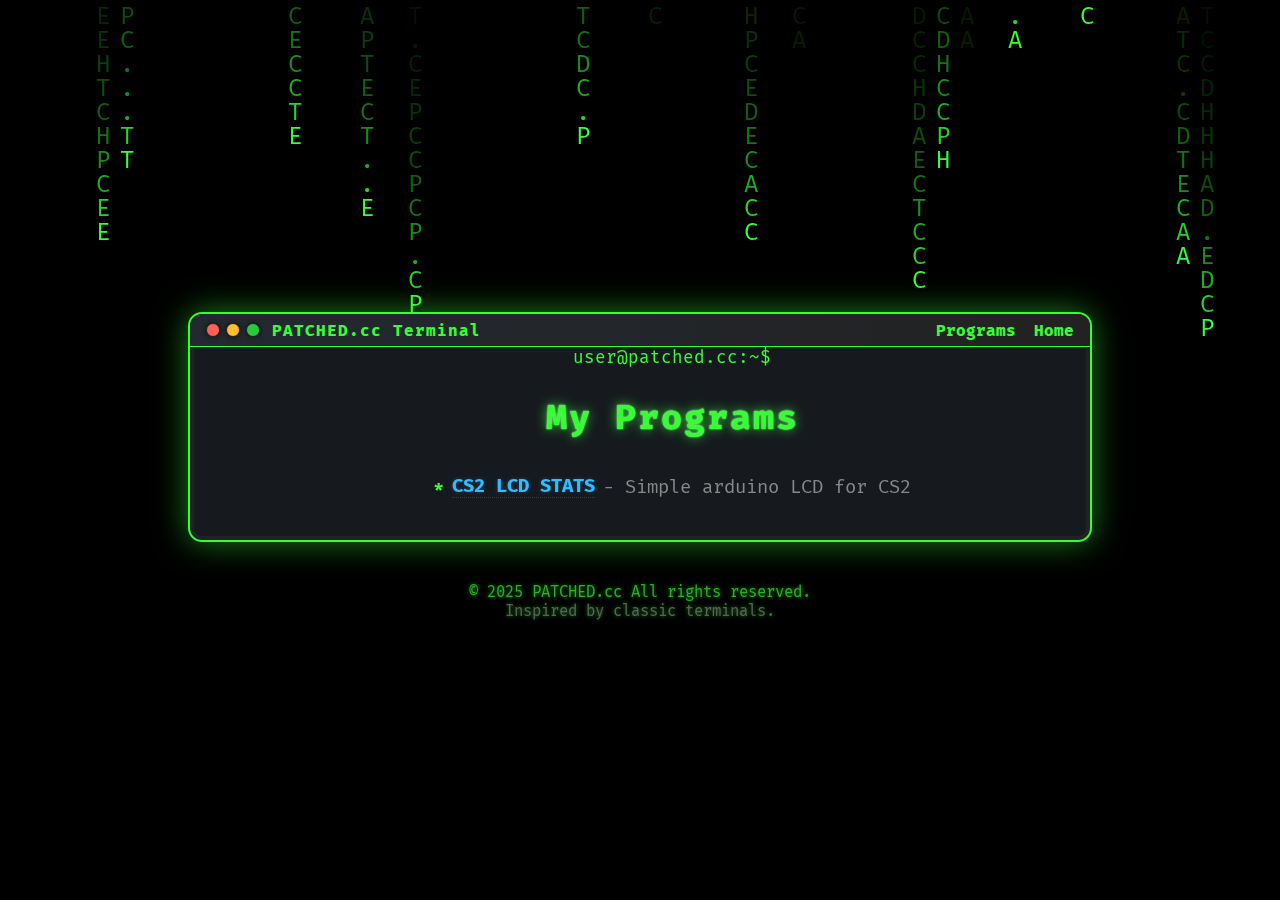
<file: arduino_projects.html>
<!DOCTYPE html>
<html lang="en">
<head>
    <meta name="viewport" content="width=device-width, initial-scale=1.0">
    <style>
      html, body { min-height: 100vh; }
      body { overflow-y: auto; }
      .terminal { max-width: 480px; margin: 32px auto 0 auto; width: 95vw; }
      .terminal-content { width: 100%; }
      @media (max-width: 600px) {
        .terminal { max-width: 99vw; margin: 8px auto 0 auto; border-radius: 8px; }
        .terminal-titlebar { font-size: 0.98rem; padding: 0 8px; }
        .terminal-header { font-size: 1.2rem; }
      }
    </style>
    <meta charset="UTF-8">
    <meta name="viewport" content="width=device-width, initial-scale=1.0">
    <title>PATCHED.cc - Arduino</title>
    <link href="https://fonts.googleapis.com/css2?family=Fira+Mono:wght@400;700&display=swap" rel="stylesheet">
    <link rel="stylesheet" href="style.css">
</head>
<body>
    <canvas id="matrix-bg" style="background:#000;"></canvas>
    <div class="terminal">
        <div class="terminal-titlebar">
            <div class="window-buttons">
                <div class="window-btn red"></div>
                <div class="window-btn yellow"></div>
                <div class="window-btn green"></div>
            </div>
            <span style="color:#33ff33;font-weight:bold;letter-spacing:1px;">PATCHED.cc Terminal</span>
            <nav style="margin-left:auto;display:flex;gap:18px;align-items:center;">
                <a href="programs.html" style="color:#33ff33;text-decoration:none;font-weight:bold;">Programs</a>
                <a href="index.html" style="color:#33ff33;text-decoration:none;font-weight:bold;">Home</a>
            </nav>
        </div>
        <div class="terminal-content" style="display:flex;flex-direction:column;align-items:center;">
            <div class="terminal-output" style="font-family:'Fira Mono',monospace;color:#33ff33;font-size:1.1rem;margin-bottom:10px;text-align:center;">user@patched.cc:~$</div>
            <div class="terminal-header">My Programs</div>
            <ul class="program-list">
                <li><span class="prompt">*</span> <a href="https://github.com/sirpatch/Arduino-Projects/tree/UNO_CS2_STATS_LCD">CS2 LCD STATS</a> <span style="color:#888;font-weight:normal;">- Simple arduino LCD for CS2</span></li>
                <!-- Add more programs as needed -->
            </ul>
        </div>
    </div>
    <footer>
        &copy; 2025 PATCHED.cc All rights reserved.<br>
        <span style="color:#888;">Inspired by classic terminals.</span>
    </footer>
<script>
// Redirect to thanks.html after download
function setupDownloadRedirects() {
    const downloadLinks = document.querySelectorAll('a[download]');
    downloadLinks.forEach(link => {
        link.addEventListener('click', function(e) {
            setTimeout(() => {
                window.location.href = 'thanks.html';
            }, 300);
        });
    });
}
setupDownloadRedirects();
// Matrix background with PATCHNET letters
const letters = "PATCHED.CC".split("");
const canvas = document.getElementById("matrix-bg");
const ctx = canvas.getContext("2d");
let width = window.innerWidth;
let height = window.innerHeight;
canvas.width = width;
canvas.height = height;
let fontSize = 24;
let columns = Math.floor(width / fontSize);
let drops = Array(columns).fill(1);
let dropDelays = Array(columns).fill(0).map(() => Math.floor(Math.random() * 40));
function drawMatrix() {
    ctx.globalAlpha = 0.18;
    ctx.fillStyle = "#000";
    ctx.fillRect(0, 0, width, height);
    ctx.globalAlpha = 1;
    ctx.font = fontSize + "px 'Fira Mono', 'Consolas', monospace";
    ctx.fillStyle = "#33ff33";
    for (let i = 0; i < columns; i++) {
        if (dropDelays[i] > 0) {
            dropDelays[i]--;
            continue;
        }
        let text = letters[Math.floor(Math.random() * letters.length)];
        ctx.fillText(text, i * fontSize, drops[i] * fontSize);
        if (Math.random() > 0.975) {
            drops[i] = 0;
            dropDelays[i] = Math.floor(Math.random() * 40);
        }
        drops[i]++;
        if (drops[i] * fontSize > height) {
            drops[i] = 0;
            dropDelays[i] = Math.floor(Math.random() * 40);
        }
    }
}
function resizeMatrix() {
    width = window.innerWidth;
    height = window.innerHeight;
    canvas.width = width;
    canvas.height = height;
    columns = Math.floor(width / fontSize);
    drops = Array(columns).fill(1);
    dropDelays = Array(columns).fill(0).map(() => Math.floor(Math.random() * 40));
}
window.addEventListener('resize', resizeMatrix);
setInterval(drawMatrix, 50);
</script>
</body>
</html>
</file>
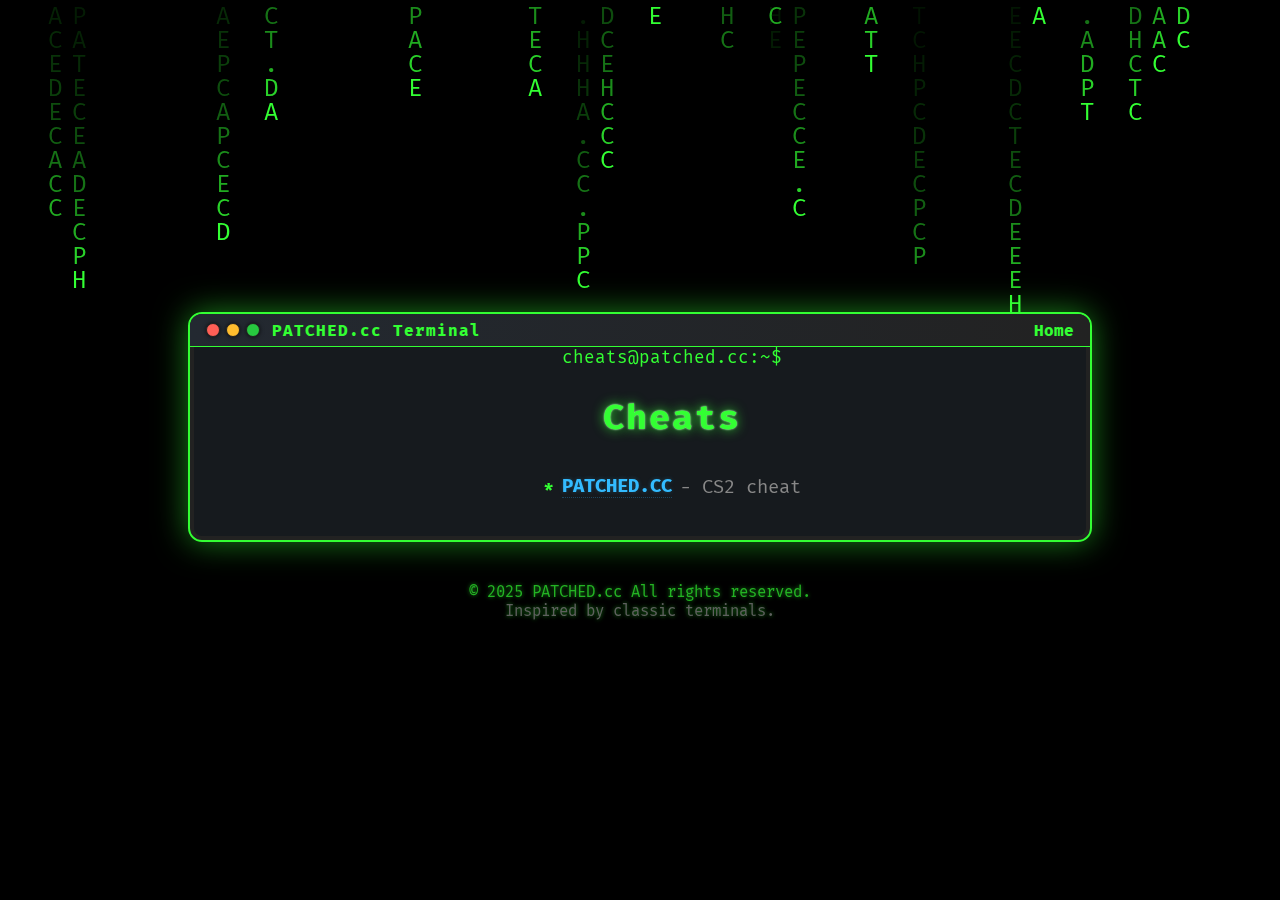
<file: cheats.html>
<!DOCTYPE html>
<html lang="en">
<head>
    <meta name="viewport" content="width=device-width, initial-scale=1.0">
    <style>
      html, body { min-height: 100vh; }
      body { overflow-y: auto; }
      .terminal { max-width: 480px; margin: 32px auto 0 auto; width: 95vw; }
      .terminal-content { width: 100%; }
      @media (max-width: 600px) {
        .terminal { max-width: 99vw; margin: 8px auto 0 auto; border-radius: 8px; }
        .terminal-titlebar { font-size: 0.98rem; padding: 0 8px; }
        .terminal-header { font-size: 1.2rem; }
      }
    </style>
    <meta charset="UTF-8">
    <meta name="viewport" content="width=device-width, initial-scale=1.0">
    <title>PATCHED.cc - CHEATS</title>
    <link href="https://fonts.googleapis.com/css2?family=Fira+Mono:wght@400;700&display=swap" rel="stylesheet">
    <link rel="stylesheet" href="style.css">
</head>
<body>
    <canvas id="matrix-bg" style="background:#000;"></canvas>
    <div class="terminal">
        <div class="terminal-titlebar">
            <div class="window-buttons">
                <div class="window-btn red"></div>
                <div class="window-btn yellow"></div>
                <div class="window-btn green"></div>
            </div>
            <span style="color:#33ff33;font-weight:bold;letter-spacing:1px;">PATCHED.cc Terminal</span>
            <nav style="margin-left:auto;display:flex;gap:18px;align-items:center;">
                <a href="index.html" style="color:#33ff33;text-decoration:none;font-weight:bold;">Home</a>
            </nav>
        </div>
        <div class="terminal-content" style="display:flex;flex-direction:column;align-items:center;">
            <div class="terminal-output" style="font-family:'Fira Mono',monospace;color:#33ff33;font-size:1.1rem;margin-bottom:10px;text-align:center;">cheats@patched.cc:~$</div>
            <div class="terminal-header">Cheats</div>
            <ul class="program-list">
                <li><span class="prompt">*</span> <a href="cs2patched.html">PATCHED.CC</a> <span style="color:#888;font-weight:normal;">- CS2 cheat</span></li>
                <!-- Add more programs as needed -->
            </ul>
        </div>
    </div>
    <footer>
        &copy; 2025 PATCHED.cc All rights reserved.<br>
        <span style="color:#888;">Inspired by classic terminals.</span>
    </footer>
<script>
// Redirect to thanks.html after download
function setupDownloadRedirects() {
    const downloadLinks = document.querySelectorAll('a[download]');
    downloadLinks.forEach(link => {
        link.addEventListener('click', function(e) {
            setTimeout(() => {
                window.location.href = 'thanks.html';
            }, 300);
        });
    });
}
setupDownloadRedirects();
// Matrix background with PATCHNET letters
const letters = "PATCHED.CC".split("");
const canvas = document.getElementById("matrix-bg");
const ctx = canvas.getContext("2d");
let width = window.innerWidth;
let height = window.innerHeight;
canvas.width = width;
canvas.height = height;
let fontSize = 24;
let columns = Math.floor(width / fontSize);
let drops = Array(columns).fill(1);
let dropDelays = Array(columns).fill(0).map(() => Math.floor(Math.random() * 40));
function drawMatrix() {
    ctx.globalAlpha = 0.18;
    ctx.fillStyle = "#000";
    ctx.fillRect(0, 0, width, height);
    ctx.globalAlpha = 1;
    ctx.font = fontSize + "px 'Fira Mono', 'Consolas', monospace";
    ctx.fillStyle = "#33ff33";
    for (let i = 0; i < columns; i++) {
        if (dropDelays[i] > 0) {
            dropDelays[i]--;
            continue;
        }
        let text = letters[Math.floor(Math.random() * letters.length)];
        ctx.fillText(text, i * fontSize, drops[i] * fontSize);
        if (Math.random() > 0.975) {
            drops[i] = 0;
            dropDelays[i] = Math.floor(Math.random() * 40);
        }
        drops[i]++;
        if (drops[i] * fontSize > height) {
            drops[i] = 0;
            dropDelays[i] = Math.floor(Math.random() * 40);
        }
    }
}
function resizeMatrix() {
    width = window.innerWidth;
    height = window.innerHeight;
    canvas.width = width;
    canvas.height = height;
    columns = Math.floor(width / fontSize);
    drops = Array(columns).fill(1);
    dropDelays = Array(columns).fill(0).map(() => Math.floor(Math.random() * 40));
}
window.addEventListener('resize', resizeMatrix);
setInterval(drawMatrix, 50);
</script>
</body>
</html>
</file>
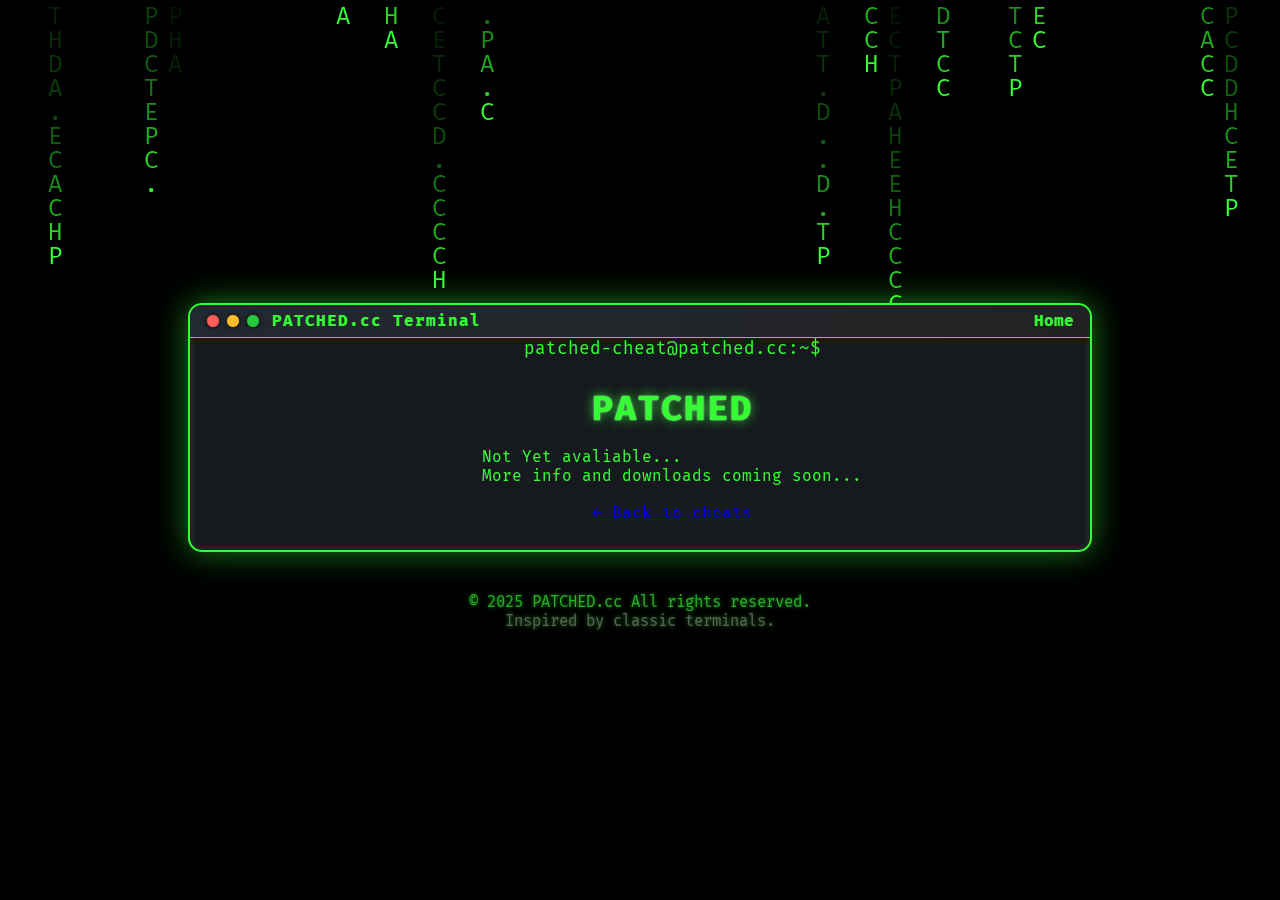
<file: cs2patched.html>
<!DOCTYPE html>
<html lang="en">
<head>
    <meta name="viewport" content="width=device-width, initial-scale=1.0">
    <style>
      html, body { min-height: 100vh; }
      body { overflow-y: auto; }
      .terminal { max-width: 480px; margin: 32px auto 0 auto; width: 95vw; }
      .terminal-content { width: 100%; }
      @media (max-width: 600px) {
        .terminal { max-width: 99vw; margin: 8px auto 0 auto; border-radius: 8px; }
        .terminal-titlebar { font-size: 0.98rem; padding: 0 8px; }
        .terminal-header { font-size: 1.2rem; }
      }
    </style>
    <meta charset="UTF-8">
    <meta name="viewport" content="width=device-width, initial-scale=1.0">
    <title>PATCHED.cc - CS2</title>
    <link href="https://fonts.googleapis.com/css2?family=Fira+Mono:wght@400;700&display=swap" rel="stylesheet">
    <link rel="stylesheet" href="style.css">
</head>
<body>
    <canvas id="matrix-bg" style="background:#000;"></canvas>
    <div class="terminal">
        <div class="terminal-titlebar">
            <div class="window-buttons">
                <div class="window-btn red"></div>
                <div class="window-btn yellow"></div>
                <div class="window-btn green"></div>
            </div>
            <span style="color:#33ff33;font-weight:bold;letter-spacing:1px;">PATCHED.cc Terminal</span>
            <nav style="margin-left:auto;display:flex;gap:18px;align-items:center;">
                <a href="index.html" style="color:#33ff33;text-decoration:none;font-weight:bold;">Home</a>
            </nav>
        </div>
        <div class="terminal-content" style="display:flex;flex-direction:column;align-items:center;">
            <div class="terminal-output" style="font-family:'Fira Mono',monospace;color:#33ff33;font-size:1.1rem;margin-bottom:10px;text-align:center;">patched-cheat@patched.cc:~$</div>
            <div class="terminal-header">PATCHED</div>
            <div style="margin-bottom:18px;">Not Yet avaliable...<br>More info and downloads coming soon...</div>
            <a href="cheats.html" class="program-list-link">&larr; Back to cheats</a>
        </div>
    </div>
    <footer>
        &copy; 2025 PATCHED.cc All rights reserved.<br>
        <span style="color:#888;">Inspired by classic terminals.</span>
    </footer>
<script>
// Redirect to thanks.html after download
function setupDownloadRedirects() {
    const downloadLinks = document.querySelectorAll('a[download]');
    downloadLinks.forEach(link => {
        link.addEventListener('click', function(e) {
            setTimeout(() => {
                window.location.href = 'thanks.html';
            }, 300);
        });
    });
}
setupDownloadRedirects();
// Matrix background with PATCHNET letters
const letters = "PATCHED.CC".split("");
const canvas = document.getElementById("matrix-bg");
const ctx = canvas.getContext("2d");
let width = window.innerWidth;
let height = window.innerHeight;
canvas.width = width;
canvas.height = height;
let fontSize = 24;
let columns = Math.floor(width / fontSize);
let drops = Array(columns).fill(1);
let dropDelays = Array(columns).fill(0).map(() => Math.floor(Math.random() * 40));
function drawMatrix() {
    ctx.globalAlpha = 0.18;
    ctx.fillStyle = "#000";
    ctx.fillRect(0, 0, width, height);
    ctx.globalAlpha = 1;
    ctx.font = fontSize + "px 'Fira Mono', 'Consolas', monospace";
    ctx.fillStyle = "#33ff33";
    for (let i = 0; i < columns; i++) {
        if (dropDelays[i] > 0) {
            dropDelays[i]--;
            continue;
        }
        let text = letters[Math.floor(Math.random() * letters.length)];
        ctx.fillText(text, i * fontSize, drops[i] * fontSize);
        if (Math.random() > 0.975) {
            drops[i] = 0;
            dropDelays[i] = Math.floor(Math.random() * 40);
        }
        drops[i]++;
        if (drops[i] * fontSize > height) {
            drops[i] = 0;
            dropDelays[i] = Math.floor(Math.random() * 40);
        }
    }
}
function resizeMatrix() {
    width = window.innerWidth;
    height = window.innerHeight;
    canvas.width = width;
    canvas.height = height;
    columns = Math.floor(width / fontSize);
    drops = Array(columns).fill(1);
    dropDelays = Array(columns).fill(0).map(() => Math.floor(Math.random() * 40));
}
window.addEventListener('resize', resizeMatrix);
setInterval(drawMatrix, 50);
</script>
</body>
</html>
</file>
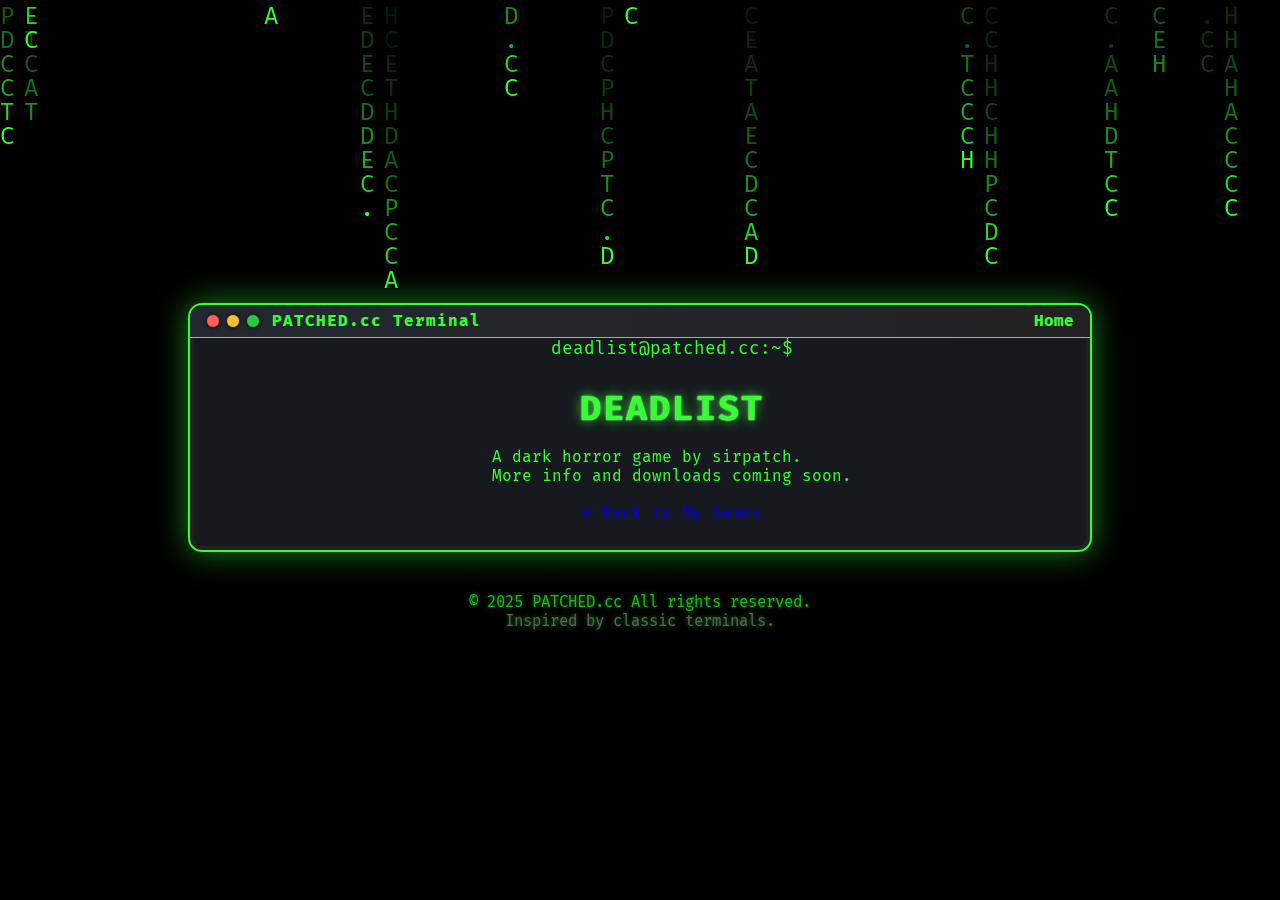
<file: deadlist.html>
<!DOCTYPE html>
<html lang="en">
<head>
    <meta name="viewport" content="width=device-width, initial-scale=1.0">
    <style>
      html, body { min-height: 100vh; }
      body { overflow-y: auto; }
      .terminal { max-width: 480px; margin: 32px auto 0 auto; width: 95vw; }
      .terminal-content { width: 100%; }
      @media (max-width: 600px) {
        .terminal { max-width: 99vw; margin: 8px auto 0 auto; border-radius: 8px; }
        .terminal-titlebar { font-size: 0.98rem; padding: 0 8px; }
        .terminal-header { font-size: 1.2rem; }
      }
    </style>
    <meta charset="UTF-8">
    <meta name="viewport" content="width=device-width, initial-scale=1.0">
    <title>PATCHED.cc</title>
    <link href="https://fonts.googleapis.com/css2?family=Fira+Mono:wght@400;700&display=swap" rel="stylesheet">
    <link rel="stylesheet" href="style.css">
</head>
<body>
    <canvas id="matrix-bg" style="background:#000;"></canvas>
    <div class="terminal">
        <div class="terminal-titlebar">
            <div class="window-buttons">
                <div class="window-btn red"></div>
                <div class="window-btn yellow"></div>
                <div class="window-btn green"></div>
            </div>
            <span style="color:#33ff33;font-weight:bold;letter-spacing:1px;">PATCHED.cc Terminal</span>
            <nav style="margin-left:auto;display:flex;gap:18px;align-items:center;">
                <a href="index.html" style="color:#33ff33;text-decoration:none;font-weight:bold;">Home</a>
            </nav>
        </div>
        <div class="terminal-content" style="display:flex;flex-direction:column;align-items:center;">
            <div class="terminal-output" style="font-family:'Fira Mono',monospace;color:#33ff33;font-size:1.1rem;margin-bottom:10px;text-align:center;">deadlist@patched.cc:~$</div>
            <div class="terminal-header">DEADLIST</div>
            <div style="margin-bottom:18px;">A dark horror game by sirpatch.<br>More info and downloads coming soon.</div>
            <a href="games.html" class="program-list-link">&larr; Back to My Games</a>
        </div>
    </div>
    <footer>
        &copy; 2025 PATCHED.cc All rights reserved.<br>
        <span style="color:#888;">Inspired by classic terminals.</span>
    </footer>
<script>
// Redirect to thanks.html after download
function setupDownloadRedirects() {
    const downloadLinks = document.querySelectorAll('a[download]');
    downloadLinks.forEach(link => {
        link.addEventListener('click', function(e) {
            setTimeout(() => {
                window.location.href = 'thanks.html';
            }, 300);
        });
    });
}
setupDownloadRedirects();
// Matrix background with PATCHNET letters
const letters = "PATCHED.CC".split("");
const canvas = document.getElementById("matrix-bg");
const ctx = canvas.getContext("2d");
let width = window.innerWidth;
let height = window.innerHeight;
canvas.width = width;
canvas.height = height;
let fontSize = 24;
let columns = Math.floor(width / fontSize);
let drops = Array(columns).fill(1);
let dropDelays = Array(columns).fill(0).map(() => Math.floor(Math.random() * 40));
function drawMatrix() {
    ctx.globalAlpha = 0.18;
    ctx.fillStyle = "#000";
    ctx.fillRect(0, 0, width, height);
    ctx.globalAlpha = 1;
    ctx.font = fontSize + "px 'Fira Mono', 'Consolas', monospace";
    ctx.fillStyle = "#33ff33";
    for (let i = 0; i < columns; i++) {
        if (dropDelays[i] > 0) {
            dropDelays[i]--;
            continue;
        }
        let text = letters[Math.floor(Math.random() * letters.length)];
        ctx.fillText(text, i * fontSize, drops[i] * fontSize);
        if (Math.random() > 0.975) {
            drops[i] = 0;
            dropDelays[i] = Math.floor(Math.random() * 40);
        }
        drops[i]++;
        if (drops[i] * fontSize > height) {
            drops[i] = 0;
            dropDelays[i] = Math.floor(Math.random() * 40);
        }
    }
}
function resizeMatrix() {
    width = window.innerWidth;
    height = window.innerHeight;
    canvas.width = width;
    canvas.height = height;
    columns = Math.floor(width / fontSize);
    drops = Array(columns).fill(1);
    dropDelays = Array(columns).fill(0).map(() => Math.floor(Math.random() * 40));
}
window.addEventListener('resize', resizeMatrix);
setInterval(drawMatrix, 50);
</script>
</body>
</html>
</file>
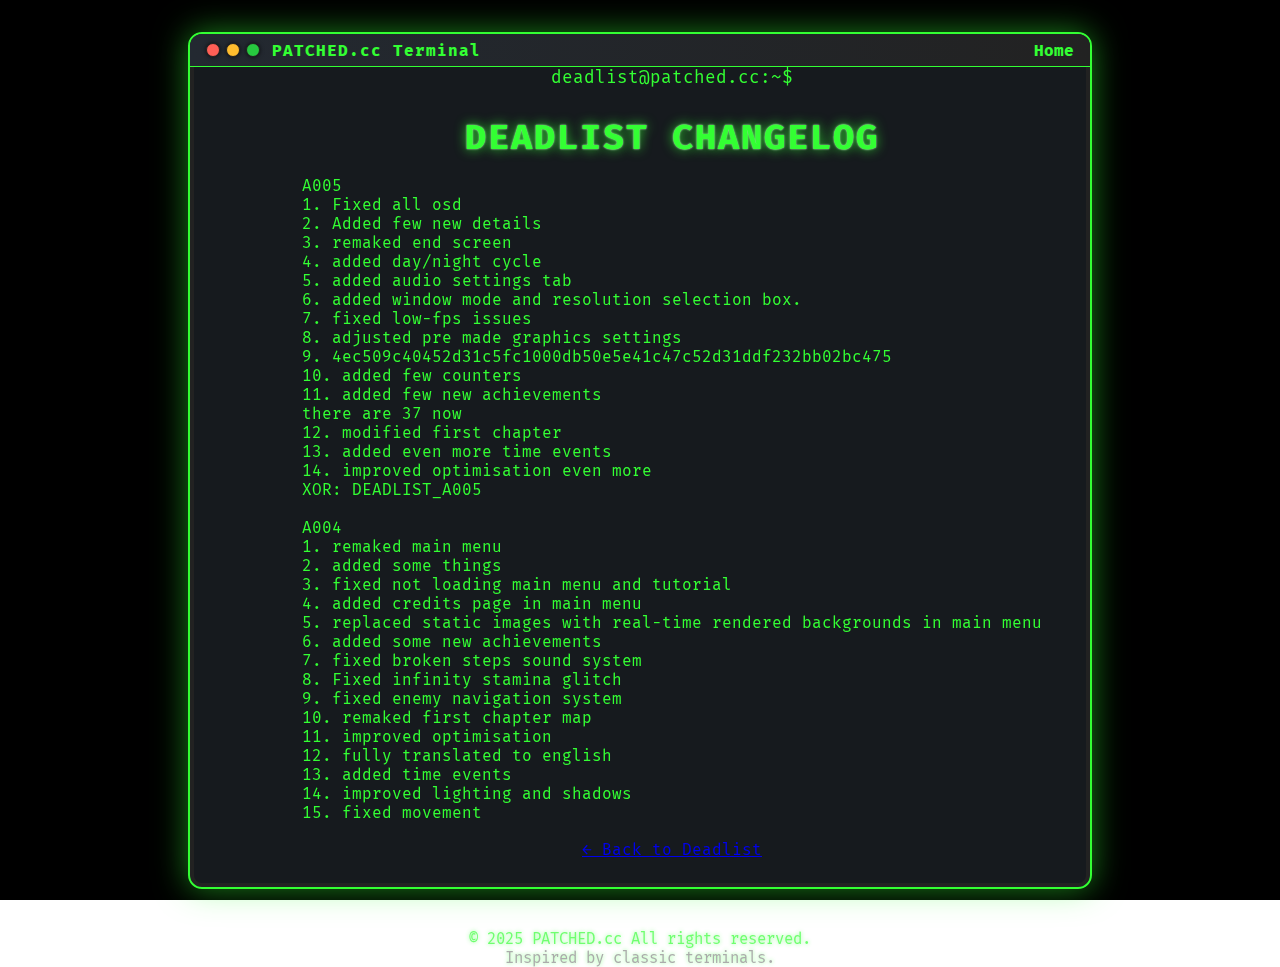
<file: deadlist_changelog.html>
<!DOCTYPE html>
<html lang="en">
<head>
    <meta name="viewport" content="width=device-width, initial-scale=1.0">
    <style>
      html, body { min-height: 100vh; }
      body { overflow-y: auto; }
      .terminal { max-width: 480px; margin: 32px auto 0 auto; width: 95vw; }
      .terminal-content { width: 100%; }
      @media (max-width: 600px) {
        .terminal { max-width: 99vw; margin: 8px auto 0 auto; border-radius: 8px; }
        .terminal-titlebar { font-size: 0.98rem; padding: 0 8px; }
        .terminal-header { font-size: 1.2rem; }
      }
    </style>
    <meta charset="UTF-8">
    <meta name="viewport" content="width=device-width, initial-scale=1.0">
    <title>PATCHED.cc</title>
    <link href="https://fonts.googleapis.com/css2?family=Fira+Mono:wght@400;700&display=swap" rel="stylesheet">
    <link rel="stylesheet" href="style.css">
</head>
<body>
    <canvas id="matrix-bg" style="background:#000;"></canvas>
    <div class="terminal">
        <div class="terminal-titlebar">
            <div class="window-buttons">
                <div class="window-btn red"></div>
                <div class="window-btn yellow"></div>
                <div class="window-btn green"></div>
            </div>
            <span style="color:#33ff33;font-weight:bold;letter-spacing:1px;">PATCHED.cc Terminal</span>
            <nav style="margin-left:auto;display:flex;gap:18px;align-items:center;">
                <a href="index.html" style="color:#33ff33;text-decoration:none;font-weight:bold;">Home</a>
            </nav>
        </div>
        <div class="terminal-content" style="display:flex;flex-direction:column;align-items:center;">
            <div class="terminal-output" style="font-family:'Fira Mono',monospace;color:#33ff33;font-size:1.1rem;margin-bottom:10px;text-align:center;">deadlist@patched.cc:~$</div>
            <div class="terminal-header">DEADLIST CHANGELOG</div>
            <div style="margin-bottom:18px;">A005<br>1. Fixed all osd<br>2. Added few new details<br>3. remaked end screen<br>4. added day/night cycle<br>5. added audio settings tab<br>6. added window mode and resolution selection box.<br>7. fixed low-fps issues<br>8. adjusted pre made graphics settings<br>9. 4ec509c40452d31c5fc1000db50e5e41c47c52d31ddf232bb02bc475<br>10. added few counters<br>11. added few new achievements<br>there are 37 now<br>12. modified first chapter<br>13. added even more time events<br>14. improved optimisation even more<br>XOR: DEADLIST_A005<br><br>A004<br>1. remaked main menu<br>2. added some things<br>3. fixed not loading main menu and tutorial<br>4. added credits page in main menu<br>5. replaced static images with real-time rendered backgrounds in main menu<br>6. added some new achievements<br>7. fixed broken steps sound system<br>8. Fixed infinity stamina glitch<br>9. fixed enemy navigation system<br>10. remaked first chapter map<br>11. improved optimisation<br>12. fully translated to english<br>13. added time events<br>14. improved lighting and shadows<br>15. fixed movement</div>
            <a href="deadlist.html" class="program-list-link">&larr; Back to Deadlist</a>
        </div>
    </div>
    <footer>
        &copy; 2025 PATCHED.cc All rights reserved.<br>
        <span style="color:#888;">Inspired by classic terminals.</span>
    </footer>
<script>
// Redirect to thanks.html after download
function setupDownloadRedirects() {
    const downloadLinks = document.querySelectorAll('a[download]');
    downloadLinks.forEach(link => {
        link.addEventListener('click', function(e) {
            setTimeout(() => {
                window.location.href = 'thanks.html';
            }, 300);
        });
    });
}
setupDownloadRedirects();
// Matrix background with PATCHNET letters
const letters = "PATCHED.CC".split("");
const canvas = document.getElementById("matrix-bg");
const ctx = canvas.getContext("2d");
let width = window.innerWidth;
let height = window.innerHeight;
canvas.width = width;
canvas.height = height;
let fontSize = 24;
let columns = Math.floor(width / fontSize);
let drops = Array(columns).fill(1);
let dropDelays = Array(columns).fill(0).map(() => Math.floor(Math.random() * 40));
function drawMatrix() {
    ctx.globalAlpha = 0.18;
    ctx.fillStyle = "#000";
    ctx.fillRect(0, 0, width, height);
    ctx.globalAlpha = 1;
    ctx.font = fontSize + "px 'Fira Mono', 'Consolas', monospace";
    ctx.fillStyle = "#33ff33";
    for (let i = 0; i < columns; i++) {
        if (dropDelays[i] > 0) {
            dropDelays[i]--;
            continue;
        }
        let text = letters[Math.floor(Math.random() * letters.length)];
        ctx.fillText(text, i * fontSize, drops[i] * fontSize);
        if (Math.random() > 0.975) {
            drops[i] = 0;
            dropDelays[i] = Math.floor(Math.random() * 40);
        }
        drops[i]++;
        if (drops[i] * fontSize > height) {
            drops[i] = 0;
            dropDelays[i] = Math.floor(Math.random() * 40);
        }
    }
}
function resizeMatrix() {
    width = window.innerWidth;
    height = window.innerHeight;
    canvas.width = width;
    canvas.height = height;
    columns = Math.floor(width / fontSize);
    drops = Array(columns).fill(1);
    dropDelays = Array(columns).fill(0).map(() => Math.floor(Math.random() * 40));
}
window.addEventListener('resize', resizeMatrix);
setInterval(drawMatrix, 50);
</script>
</body>
</html>
</file>
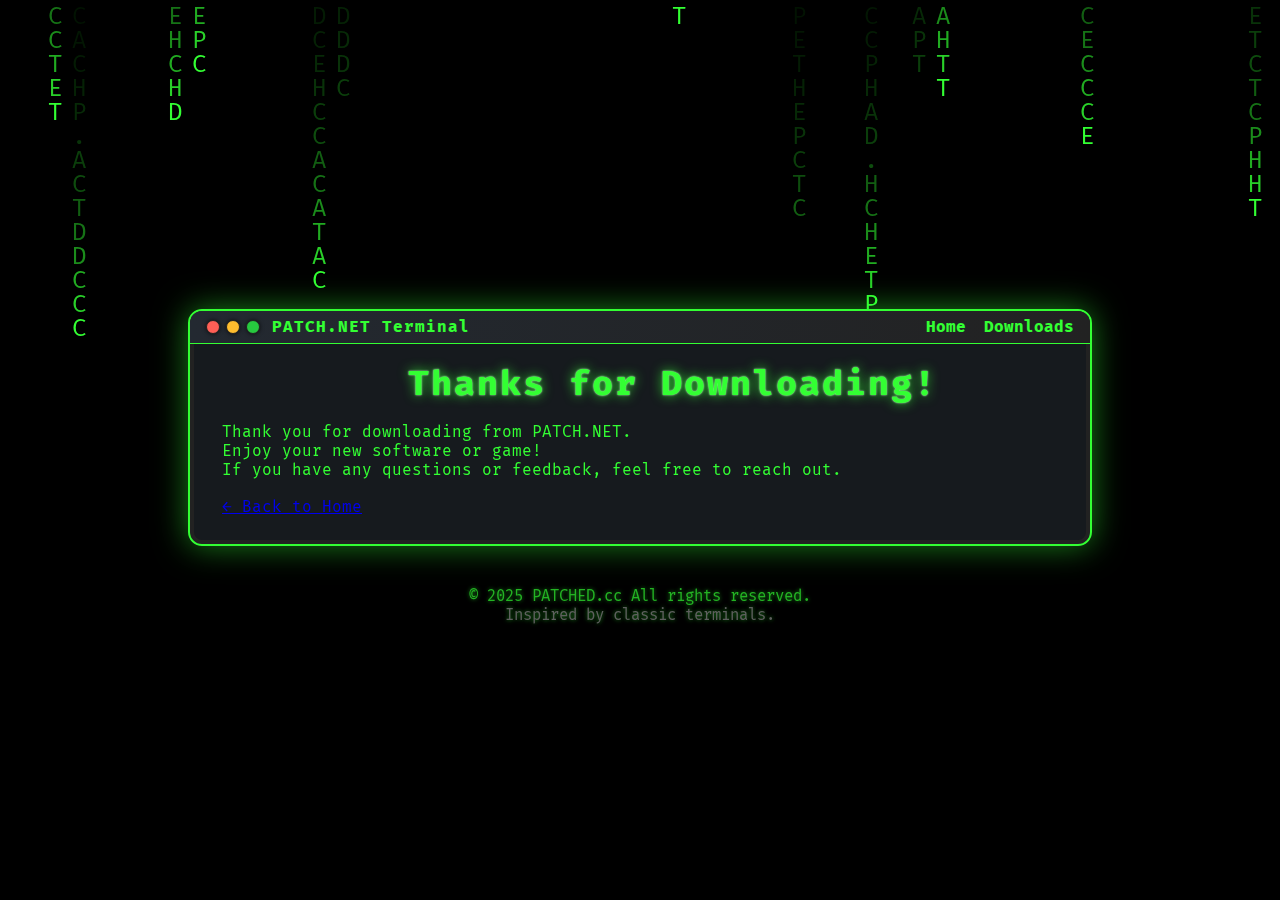
<file: thanks.html>
<!DOCTYPE html>
<html lang="en">
<head>
    <meta name="viewport" content="width=device-width, initial-scale=1.0">
    <style>
      html, body { min-height: 100vh; }
      body { overflow-y: auto; }
      .terminal { max-width: 480px; margin: 32px auto 0 auto; width: 95vw; }
      .terminal-content { width: 100%; }
      @media (max-width: 600px) {
        .terminal { max-width: 99vw; margin: 8px auto 0 auto; border-radius: 8px; }
        .terminal-titlebar { font-size: 0.98rem; padding: 0 8px; }
        .terminal-header { font-size: 1.2rem; }
      }
    </style>
    <meta charset="UTF-8">
    <meta name="viewport" content="width=device-width, initial-scale=1.0">
    <title>Thanks for Downloading - PATCH.NET</title>
    <link href="https://fonts.googleapis.com/css2?family=Fira+Mono:wght@400;700&display=swap" rel="stylesheet">
    <link rel="stylesheet" href="style.css">
</head>
<body>
    <canvas id="matrix-bg" style="background:#000;"></canvas>
    <div class="terminal">
        <div class="terminal-titlebar">
            <div class="window-buttons">
                <div class="window-btn red"></div>
                <div class="window-btn yellow"></div>
                <div class="window-btn green"></div>
            </div>
            <span style="color:#33ff33;font-weight:bold;letter-spacing:1px;">PATCH.NET Terminal</span>
            <nav style="margin-left:auto;display:flex;gap:18px;align-items:center;">
                <a href="index.html" style="color:#33ff33;text-decoration:none;font-weight:bold;">Home</a>
                <a href="downloads.html" style="color:#33ff33;text-decoration:none;font-weight:bold;">Downloads</a>
            </nav>
        </div>
        <div class="terminal-content">
            <div class="terminal-header">Thanks for Downloading!</div>
            <div style="margin-bottom:18px;">Thank you for downloading from PATCH.NET.<br>Enjoy your new software or game!<br>If you have any questions or feedback, feel free to reach out.</div>
            <a href="index.html" class="program-list-link">&larr; Back to Home</a>
        </div>
    </div>
    <footer>
        &copy; 2025 PATCHED.cc All rights reserved.<br>
        <span style="color:#888;">Inspired by classic terminals.</span>
    </footer>
<script>
// Matrix background with PATCHNET letters
const letters = "PATCHED.CC".split("");
const canvas = document.getElementById("matrix-bg");
const ctx = canvas.getContext("2d");
let width = window.innerWidth;
let height = window.innerHeight;
canvas.width = width;
canvas.height = height;
let fontSize = 24;
let columns = Math.floor(width / fontSize);
let drops = Array(columns).fill(1);
let dropDelays = Array(columns).fill(0).map(() => Math.floor(Math.random() * 40));
function drawMatrix() {
    ctx.globalAlpha = 0.18;
    ctx.fillStyle = "#000";
    ctx.fillRect(0, 0, width, height);
    ctx.globalAlpha = 1;
    ctx.font = fontSize + "px 'Fira Mono', 'Consolas', monospace";
    ctx.fillStyle = "#33ff33";
    for (let i = 0; i < columns; i++) {
        if (dropDelays[i] > 0) {
            dropDelays[i]--;
            continue;
        }
        let text = letters[Math.floor(Math.random() * letters.length)];
        ctx.fillText(text, i * fontSize, drops[i] * fontSize);
        if (Math.random() > 0.975) {
            drops[i] = 0;
            dropDelays[i] = Math.floor(Math.random() * 40);
        }
        drops[i]++;
        if (drops[i] * fontSize > height) {
            drops[i] = 0;
            dropDelays[i] = Math.floor(Math.random() * 40);
        }
    }
}
function resizeMatrix() {
    width = window.innerWidth;
    height = window.innerHeight;
    canvas.width = width;
    canvas.height = height;
    columns = Math.floor(width / fontSize);
    drops = Array(columns).fill(1);
    dropDelays = Array(columns).fill(0).map(() => Math.floor(Math.random() * 40));
}
window.addEventListener('resize', resizeMatrix);
setInterval(drawMatrix, 50);
</script>
</body>
</html>
</file>
<file: style.css>
body {
    margin: 0;
    padding: 0;
    font-family: 'Fira Mono', 'Consolas', monospace;
    color: #33ff33;
    min-height: 100vh;
    display: flex;
    flex-direction: column;
    align-items: center;
    justify-content: center;
    transition: background 0.5s;
    position: relative;
    overflow: hidden;
}
#matrix-bg {
    position: fixed;
    top: 0;
    left: 0;
    width: 100vw;
    height: 100vh;
    z-index: 0;
    pointer-events: none;
}
.terminal, .terminal-titlebar, .terminal-content, footer {
    position: relative;
    z-index: 1;
}
.terminal {
    background: #181c20ee;
    border-radius: 14px;
    box-shadow: 0 0 32px #33ff3380, 0 0 0 4px #222 inset;
    padding: 0 0 28px 0;
    max-width: 900px;
    width: 99vw;
    text-align: left;
    border: 2.5px solid #33ff33;
    position: relative;
    overflow: hidden;
    animation: border-glow 2.5s linear infinite alternate;
}
@keyframes border-glow {
    0% { box-shadow: 0 0 32px #33ff3380, 0 0 0 4px #222 inset; }
    100% { box-shadow: 0 0 48px #33ff33cc, 0 0 0 4px #222 inset; }
}
.terminal-titlebar {
    background: linear-gradient(90deg, #232931 0%, #222 100%);
    height: 32px;
    display: flex;
    align-items: center;
    padding: 0 16px;
    border-bottom: 1.5px solid #33ff33;
}
.window-buttons {
    display: flex;
    gap: 6px;
    margin-right: 12px;
}
.window-btn {
    width: 12px;
    height: 12px;
    border-radius: 50%;
    background: #444;
    border: 1.5px solid #222;
    box-shadow: 0 0 4px #000a;
}
.window-btn.red { background: #ff5f56; }
.window-btn.yellow { background: #ffbd2e; }
.window-btn.green { background: #27c93f; }
.terminal-header {
    font-size: 2.2rem;
    font-weight: bold;
    color: #33ff33;
    text-align: center;
    letter-spacing: 2px;
    margin: 0 0 18px 0;
    text-shadow: 0 0 12px #33ff33cc, 0 0 2px #fff;
    padding-top: 18px;
}
.prompt {
    color: #33ff33;
    font-weight: bold;
}
.terminal-content {
    padding: 0 32px 0 32px;
}
.program-list {
    margin: 18px 0 0 0;
    padding: 0;
    list-style: none;
}
.program-list li {
    margin-bottom: 14px;
    font-size: 1.18rem;
    display: flex;
    align-items: center;
    gap: 8px;
}
.program-list a {
    color: #33bbff;
    text-decoration: none;
    font-weight: bold;
    transition: color 0.2s, text-shadow 0.2s;
    text-shadow: 0 0 4px #33bbff44;
    border-bottom: 1.5px dotted #33bbff44;
}
.program-list a:hover {
    color: #fffb00;
    text-shadow: 0 0 8px #fffb00cc, 0 0 2px #fff;
    border-bottom: 1.5px solid #fffb00;
}
.desc {
    color: #888;
    font-size: 1.1rem;
    margin-bottom: 18px;
}
a.back-link {
    color: #33bbff;
    text-decoration: none;
    font-weight: bold;
    border-bottom: 1.5px dotted #33bbff44;
    transition: color 0.2s, text-shadow 0.2s;
}
a.back-link:hover {
    color: #fffb00;
    text-shadow: 0 0 8px #fffb00cc, 0 0 2px #fff;
    border-bottom: 1.5px solid #fffb00;
}
.about-block {
    margin-top: 18px;
    font-size: 1.15rem;
    line-height: 1.7;
    max-width: 700px;
}
.blinking-cursor {
    display: inline-block;
    width: 10px;
    background: #33ff33;
    animation: blink 1s steps(1) infinite;
    height: 1.2em;
    vertical-align: middle;
    margin-left: 2px;
    border-radius: 2px;
    box-shadow: 0 0 6px #33ff33cc;
}
@keyframes blink {
    0%, 50% { opacity: 1; }
    51%, 100% { opacity: 0; }
}
footer {
    margin-top: 40px;
    color: #33ff33;
    font-size: 0.98rem;
    opacity: 0.7;
    text-align: center;
    text-shadow: 0 0 4px #33ff33cc;
}
@media (max-width: 700px) {
    .terminal {
        max-width: 99vw;
        padding: 0 0 18px 0;
    }
    .terminal-content {
        padding: 0 10px 0 10px;
    }
    .terminal-header {
        font-size: 1.3rem;
        padding-top: 10px;
    }
}
</file>
